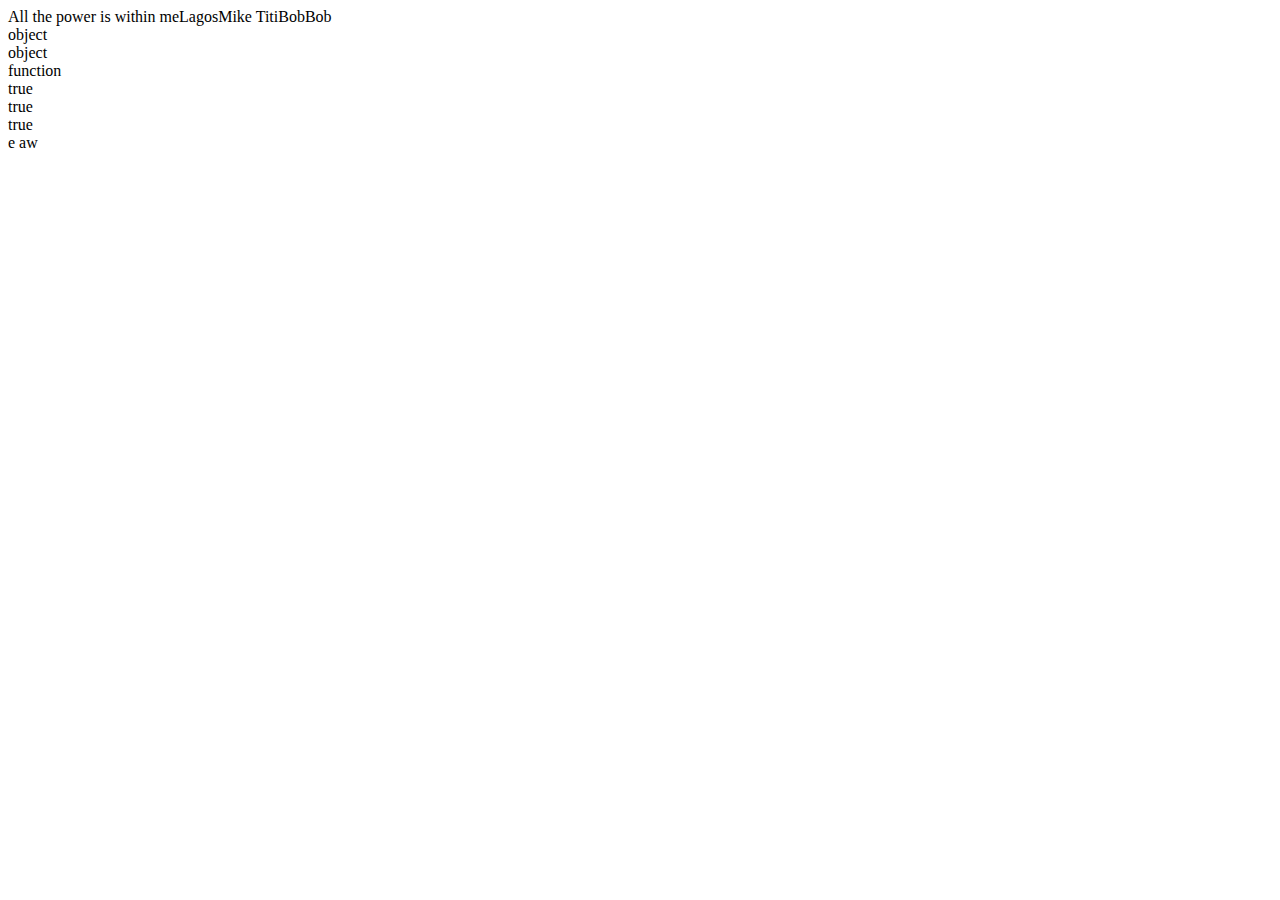
<file: Advance-OO-JS and ES6 Udemy [FE]/index.html>
<!DOCTYPE html>
<html lang="en">
<head>
    <meta charset="UTF-8">
    <meta http-equiv="X-UA-Compatible" content="IE=edge">
    <meta name="viewport" content="width=device-width, initial-scale=1.0">
    <title>Avance OOP Udemy</title>

    <script>
    </script>
</head>
<body>
    

<script src="Asset/index.js"></script>
</body>
</html>
</file>
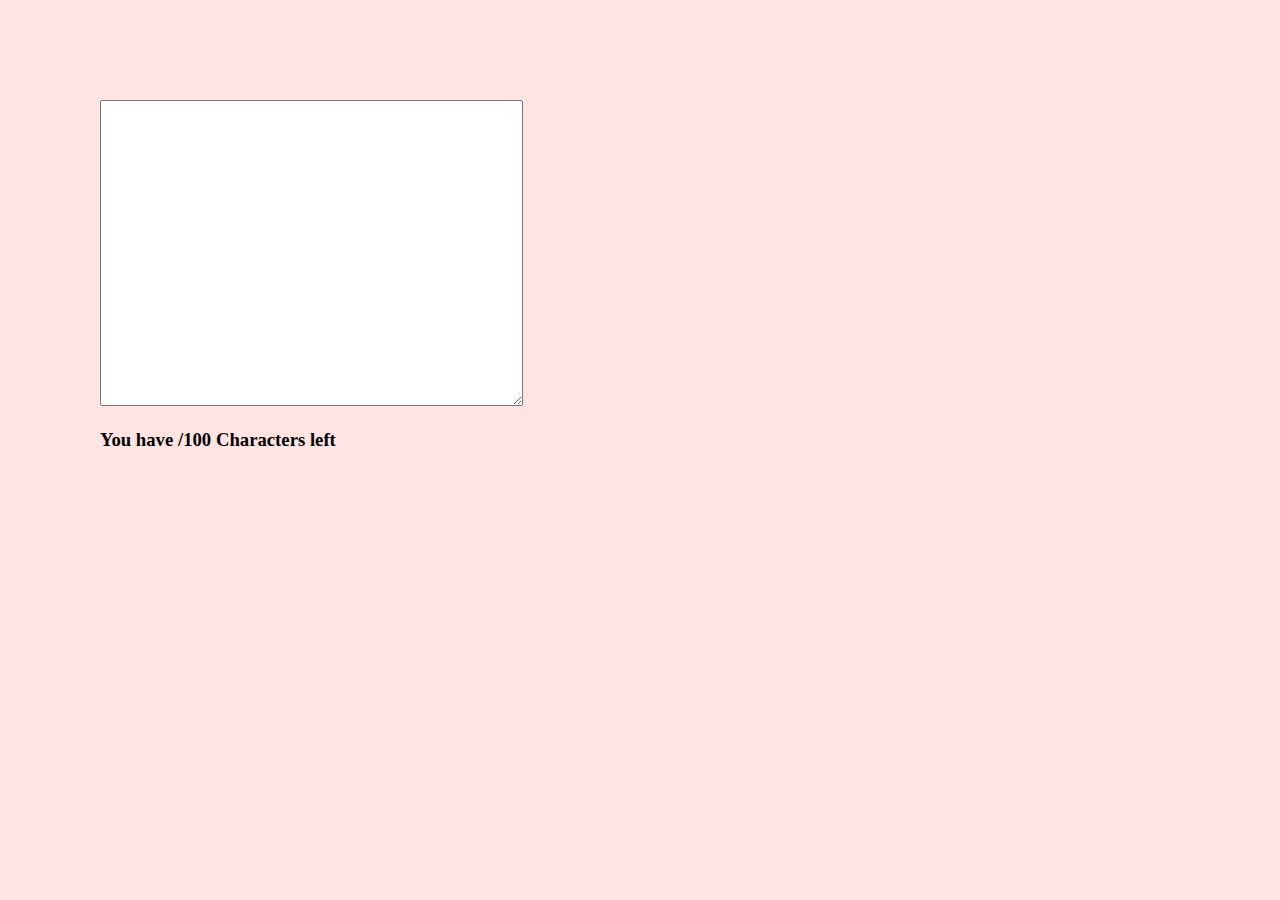
<file: MindLuster Work [FE]/index.html>
<!DOCTYPE html>
<html lang="en">
<head>
    <meta charset="UTF-8">
    <meta http-equiv="X-UA-Compatible" content="IE=edge">
    <meta name="viewport" content="width=device-width, initial-scale=1.0">
    <title>My Rough Works on Phone</title>


    <!-- CSS Style -->

    <link rel="stylesheet" href="css/styles.css">

 
</head>
<body>

    <textarea id="iPt" name="message" rows="20" cols="50"> </textarea>
    
    
    <h3>You have <span id="cnt"></span><span>/100</span> Characters left</h3>

      
<script src="js/lib/min.js"></script>
<script src="js/index.js"></script>
    </body>
</html>
</file>
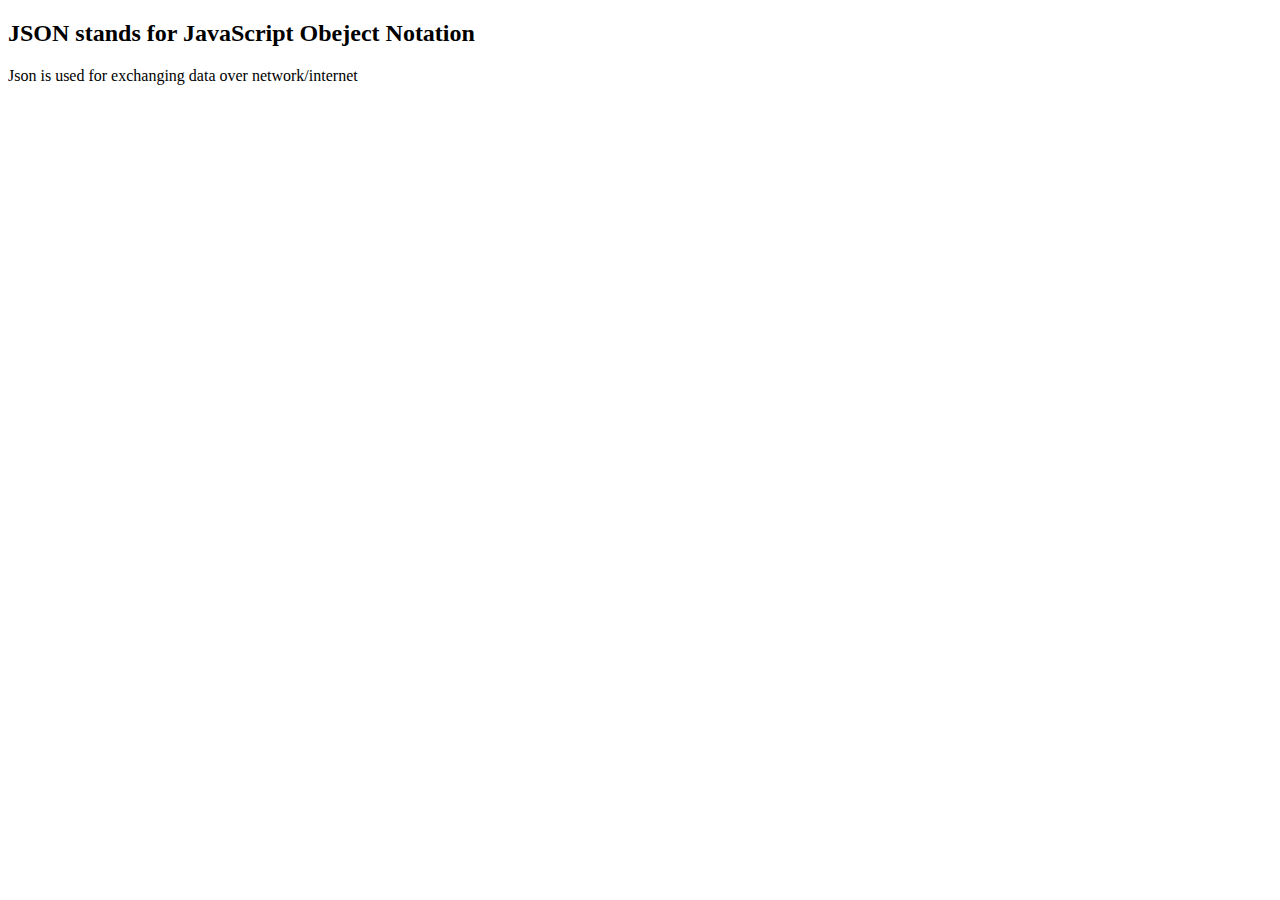
<file: JS-ES6-Mastery Udemy [FE]/JSON.html>
<!DOCTYPE html>
<html>
<head>
	<meta charset="utf-8">
	<meta name="viewport" content="width=device-width, initial-scale=1">
	<title></title>
</head>
<body>

 <h2>JSON stands for JavaScript Obeject Notation</h2>
 <p> Json is used for exchanging data over network/internet</p>

 <script>
 	let empOne = {
 		name: "Lyon Mike",
 		age: 20,
 		address: {
 			city: "MX",
 			area: "R.Basin"
 		},
 		status: "Single/Dating"
 	};

 	console.log(empOne);
 	console.log(empOne.name, empOne.address.city);
 	let empStr = JSON.stringify(empOne); //converts JSON objects to string
    console.log(empStr);
    console.log(empStr.length);

    console.log(empStr.name, empStr.address.city); // will flag an erro cus it is a string

    let myObj = JSON.parse(emstr);//converts valid JSON string to object
    console.log(myObj);

 </script>

</body>
</html>
</file>
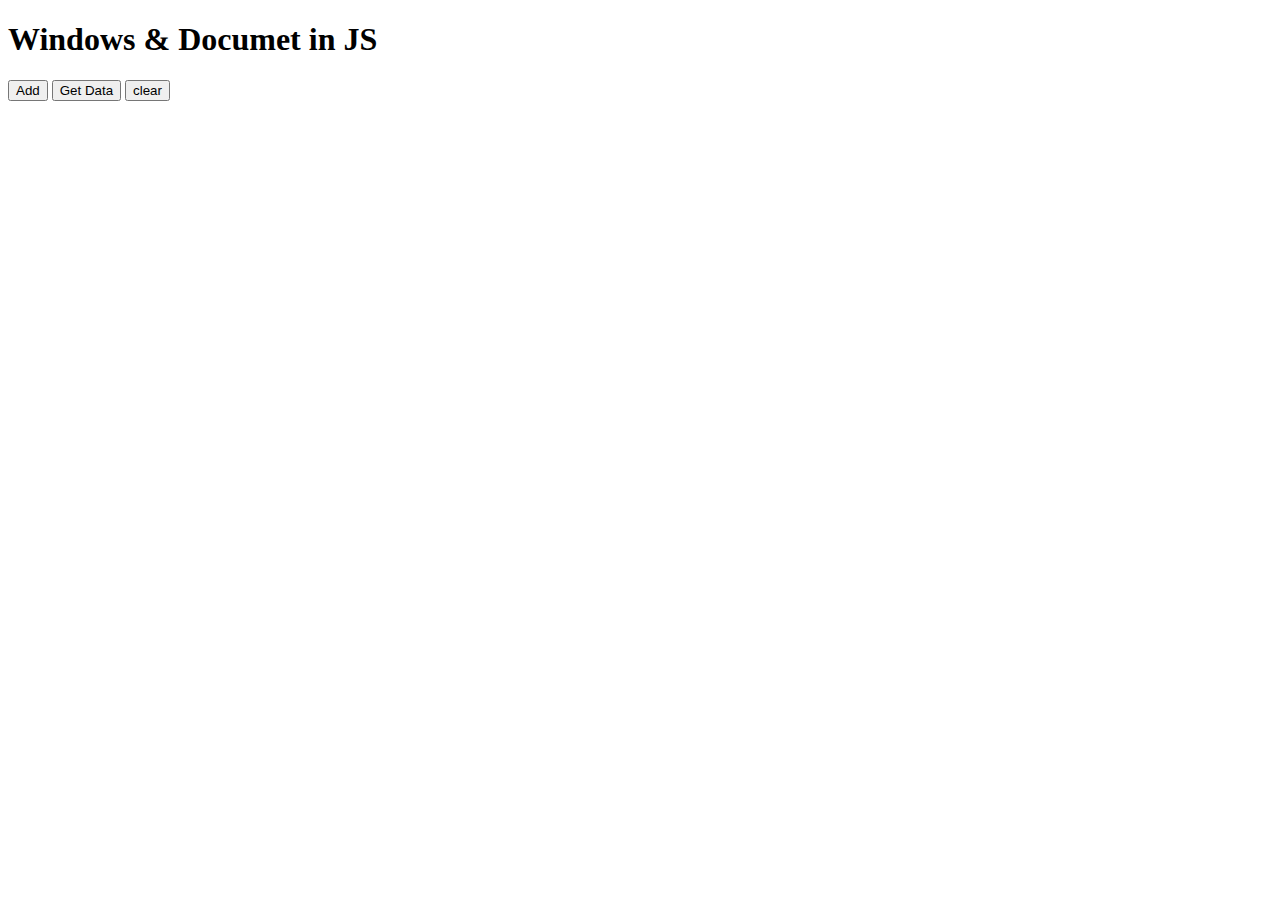
<file: JS-ES6-Mastery Udemy [FE]/Wind & Docs/window.html>
<!DOCTYPE html>
<html lang="en">
<head>
    <meta charset="UTF-8">
    <meta http-equiv="X-UA-Compatible" content="IE=edge">
    <meta name="viewport" content="width=device-width, initial-scale=1.0">
    <title>Windpws & Documet in JS</title>
</head>
<body>
    <h1>Windows & Documet in JS</h1>

    <button onclick="add(2, 5)" >Add</button>
    <button onclick="getStorageData()" >Get Data</button>
    <button onclick="clearData()" >clear</button>



<script src="object.js"></script>
</body>
</html>
</file>
<file: MindLuster Work [FE]/css/styles.css>
body {
      margin: 100px;
        background-color: mistyrose;        
 
}

input {
  padding: 0;
  box-sizing: border-box;
}
</file>
